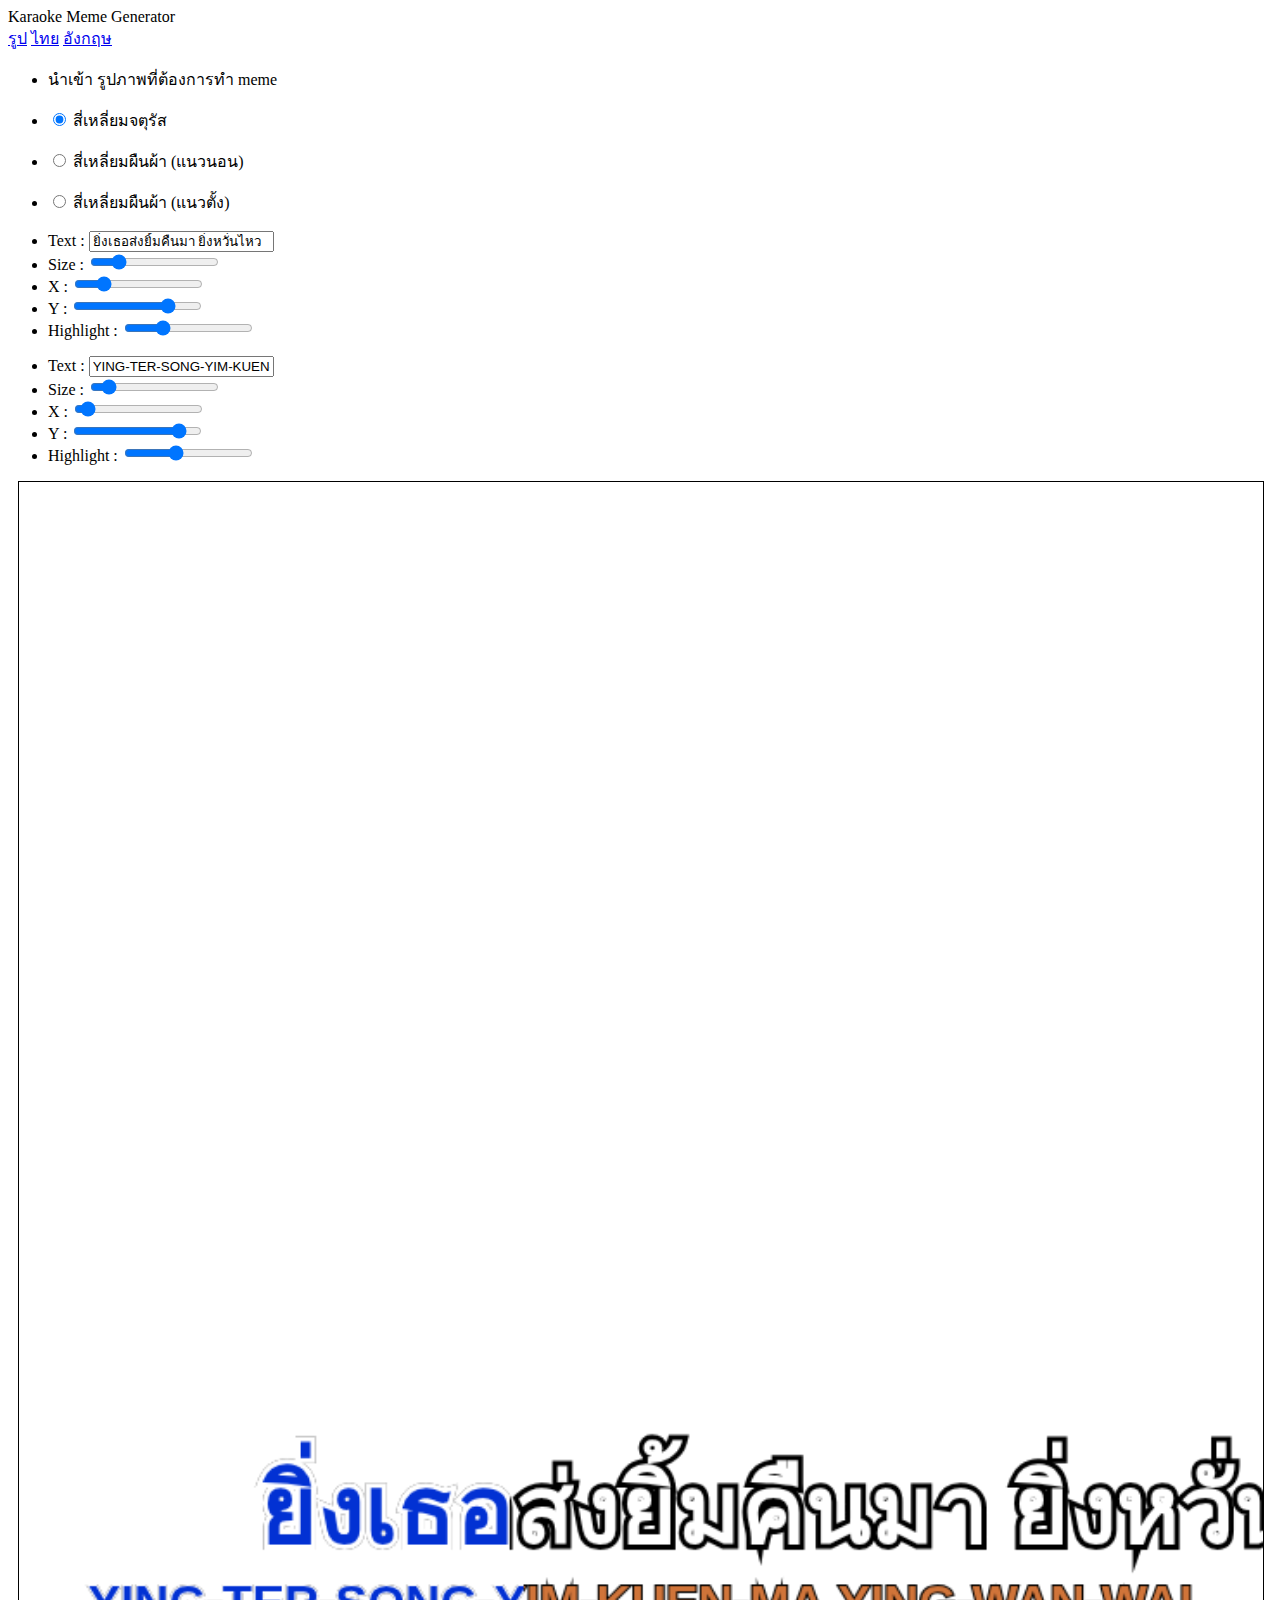
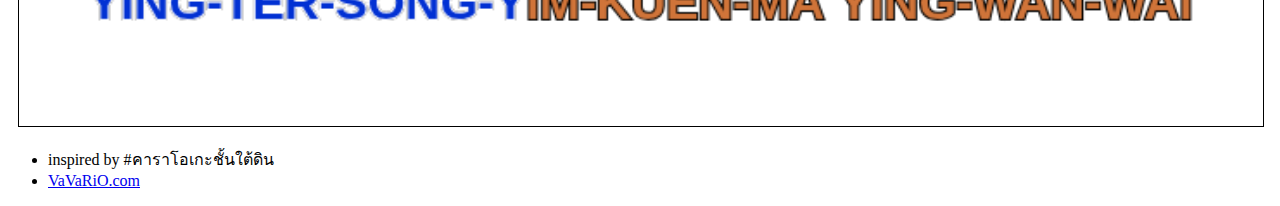
<file: index.html>
<!doctype html>
<!--
  Material Design Lite
  Copyright 2015 Google Inc. All rights reserved.

  Licensed under the Apache License, Version 2.0 (the "License");
  you may not use this file except in compliance with the License.
  You may obtain a copy of the License at

      https://www.apache.org/licenses/LICENSE-2.0

  Unless required by applicable law or agreed to in writing, software
  distributed under the License is distributed on an "AS IS" BASIS,
  WITHOUT WARRANTIES OR CONDITIONS OF ANY KIND, either express or implied.
  See the License for the specific language governing permissions and
  limitations under the License
-->
<html lang="en">

<head>
  <meta charset="utf-8">
  <meta http-equiv="X-UA-Compatible" content="IE=edge">
  <title>[VaVaRiO] Karaoke Meme Generator</title>
  <link rel="icon" sizes="192x192" href="images/android-desktop.png">
  <meta name="viewport" content="width=device-width, initial-scale=1.0">
  <!-- Add to homescreen for Safari on iOS -->
  <meta name="apple-mobile-web-app-capable" content="yes">
  <meta name="apple-mobile-web-app-status-bar-style" content="black">
  <meta name="apple-mobile-web-app-title" content="[VaVaRiO] Karaoke Meme Generator">
  <link rel="apple-touch-icon-precomposed" href="images/ios-desktop.png">

  <!-- Tile icon for Win8 (144x144 + tile color) -->
  <meta name="msapplication-TileImage" content="images/touch/ms-touch-icon-144x144-precomposed.png">
  <meta name="msapplication-TileColor" content="#3372DF">

  <link rel="shortcut icon" href="images/favicon.png">

  <!-- SEO: If your mobile URL is different from the desktop URL, add a canonical link to the desktop page https://developers.google.com/webmasters/smartphone-sites/feature-phones -->
  <!--
    <link rel="canonical" href="http://www.example.com/">
    -->

  <link rel="stylesheet" href="https://fonts.googleapis.com/css?family=Roboto:regular,bold,italic,thin,light,bolditalic,black,medium&amp;lang=en">
  <link rel="stylesheet" href="https://fonts.googleapis.com/icon?family=Material+Icons">
  <link rel="stylesheet" href="https://code.getmdl.io/1.2.0/material.teal-red.min.css">
  <link rel="stylesheet" href="styles.css">
  <style>
    #view-source {
      position: fixed;
      display: block;
      right: 0;
      bottom: 0;
      margin-right: 40px;
      margin-bottom: 40px;
      z-index: 900;
    }
  </style>
</head>

<body>
  <div class="mdl-layout mdl-layout--fixed-header mdl-js-layout mdl-layout--no-drawer-button">
    <header class="mdl-layout__header mdl-layout__header--scroll">
      <div class="mdl-layout__header-row">
        <span class="mdl-layout-title">Karaoke Meme Generator</span>
        <div class="mdl-layout-spacer"></div>
      </div>
    </header>
    <main class="mdl-layout__content">
      <div class="mdl-grid">
        <div class="mdl-cell mdl-cell--6-col mdl-cell--8-col-tablet mdl-cell--4-col-phone mdl-color--white mdl-shadow--4dp content mdl-color-text--grey-800">
          <div class="karaoke-control mdl-tabs mdl-js-tabs mdl-js-ripple-effect">
            <div class="mdl-tabs__tab-bar">
              <a href="#image-panel" class="mdl-tabs__tab is-active">รูป</a>
              <a href="#main-panel" class="mdl-tabs__tab">ไทย</a>
              <a href="#sub-panel" class="mdl-tabs__tab">อังกฤษ</a>
            </div>

            <div class="mdl-tabs__panel is-active" id="image-panel">
              <p>
                <ul class="mdl-list">
                  <li class="mdl-list__item">
                    <input type="file" id="bgImage" style="display:none">
                    <label class="mdl-list__item-primary-content mdl-button mdl-js-button mdl-button--raised" for="bgImage">นำเข้า รูปภาพที่ต้องการทำ meme</label>
                  </li>
                </ul>
              </p>
              <p>
                <ul class="mdl-list">
                  <li class="mdl-list__item">
                    <p>
                      <label class="mdl-radio mdl-js-radio mdl-js-ripple-effect" for="option-1">
                        <input type="radio" id="option-1" class="mdl-radio__button" name="options" value="1" checked onclick="Karaoke.selectSquareImage()">
                        <span class="mdl-radio__label">สี่เหลี่ยมจตุรัส</span>
                      </label>
                    </p>
                  </li>
                  <li class="mdl-list__item">
                    <p>
                      <label class="mdl-radio mdl-js-radio mdl-js-ripple-effect" for="option-2">
                        <input type="radio" id="option-2" class="mdl-radio__button" name="options" value="2" onclick="Karaoke.selectHorizontalRectImage()">
                        <span class="mdl-radio__label">สี่เหลี่ยมผืนผ้า (แนวนอน)</span>
                      </label>
                    </p>
                  </li>
                  <li class="mdl-list__item">
                    <p>
                      <label class="mdl-radio mdl-js-radio mdl-js-ripple-effect" for="option-3">
                        <input type="radio" id="option-3" class="mdl-radio__button" name="options" value="2" onclick="Karaoke.selectVerticalRectImage()">
                        <span class="mdl-radio__label">สี่เหลี่ยมผืนผ้า (แนวตั้ง)</span>
                      </label>
                    </p>
                  </li>
                </ul>
              </p>
            </div>
            <div class="mdl-tabs__panel" id="main-panel">
              <ul class="mdl-list">
                <li class="mdl-list__item">
                  <div class="mdl-list__item-primary-content mdl-textfield mdl-js-textfield mdl-textfield--floating-label">
                    <label class="mdl-textfield__label" for="mainText">Text : </label>
                    <input class="mdl-textfield__input" type="text" id="mainText" onchange="Karaoke.onMainTextChange()">
                  </div>
                </li>
                <li class="mdl-list__item">
                  <div class="mdl-list__item-primary-content">
                    <label for="main-fontSize">Size : </label>
                    <!-- Slider with Starting Value -->
                    <input class="mdl-slider mdl-js-slider" id="main-fontSize" type="range" min="0" max="300">
                  </div>
                </li>
                <li class="mdl-list__item">
                  <div class="mdl-list__item-primary-content">
                    <label for="main-x">X : </label>
                    <!-- Slider with Starting Value -->
                    <input class="mdl-slider mdl-js-slider" id="main-x" type="range" min="0" max="720">
                  </div>
                </li>
                <li class="mdl-list__item">
                  <div class="mdl-list__item-primary-content">
                    <label for="main-y">Y : </label>
                    <!-- Slider with Starting Value -->
                    <input class="mdl-slider mdl-js-slider" id="main-y" type="range" min="200" max="720">
                  </div>
                </li>
                <li class="mdl-list__item">
                  <div class="mdl-list__item-primary-content">
                    <label for="main-w">Highlight : </label>
                    <!-- Slider with Starting Value -->
                    <input class="mdl-slider mdl-js-slider" id="main-w" type="range" min="0" max="720">
                  </div>
                </li>
              </ul>
            </div>
            <div class="mdl-tabs__panel" id="sub-panel">
              <ul class="mdl-list">
                <li class="mdl-list__item">
                  <div class="mdl-list__item-primary-content mdl-textfield mdl-js-textfield mdl-textfield--floating-label">
                    <label class="mdl-textfield__label" for="subText">Text : </label>
                    <input class="mdl-textfield__input" type="text" id="subText" onchange="Karaoke.onSubTextChange()">
                  </div>
                </li>
                <li class="mdl-list__item">
                  <div class="mdl-list__item-primary-content">
                    <label for="sub-fontSize">Size : </label>
                    <!-- Slider with Starting Value -->
                    <input class="mdl-slider mdl-js-slider" id="sub-fontSize" type="range" min="0" max="300">
                  </div>
                </li>
                <li class="mdl-list__item">
                  <div class="mdl-list__item-primary-content">
                    <label for="sub-x">X : </label>
                    <!-- Slider with Starting Value -->
                    <input class="mdl-slider mdl-js-slider" id="sub-x" type="range" min="0" max="720" >
                  </div>
                </li>
                <li class="mdl-list__item">
                  <div class="mdl-list__item-primary-content">
                    <label for="sub-y">Y : </label>
                    <!-- Slider with Starting Value -->
                    <input class="mdl-slider mdl-js-slider" id="sub-y" type="range" min="200" max="720" >
                  </div>
                </li>
                <li class="mdl-list__item">
                  <div class="mdl-list__item-primary-content">
                    <label for="sub-w">Highlight : </label>
                    <!-- Slider with Starting Value -->
                    <input class="mdl-slider mdl-js-slider" id="sub-w" type="range" min="0" max="720">
                  </div>
                </li>
              </ul>
            </div>
          </div>
        </div>
        <div class="mdl-cell mdl-cell--6-col mdl-cell--8-col-tablet mdl-cell--4-col-phone mdl-color--white mdl-shadow--4dp content mdl-color-text--grey-800">
          <canvas id="draw-pad" width="720" height="720" style="display:none"></canvas>
          <div style="margin:10px;">
            <img id="capture-image" class="show-image">
          </div>
        </div>
      </div>
      <footer class="mdl-mini-footer">
        <div class="mdl-mini-footer--left-section">
          <ul class="mdl-mini-footer--link-list">
            <li>inspired by #คาราโอเกะชั้นใต้ดิน</li>
            <li><a href="http://www.vavario.com">VaVaRiO.com</a></li>
          </ul>
        </div>
      </footer>
    </main>
  </div>
  <script src="https://code.getmdl.io/1.2.0/material.min.js"></script>
  <script src="js/main.js"></script>
</body>

</html>
</file>
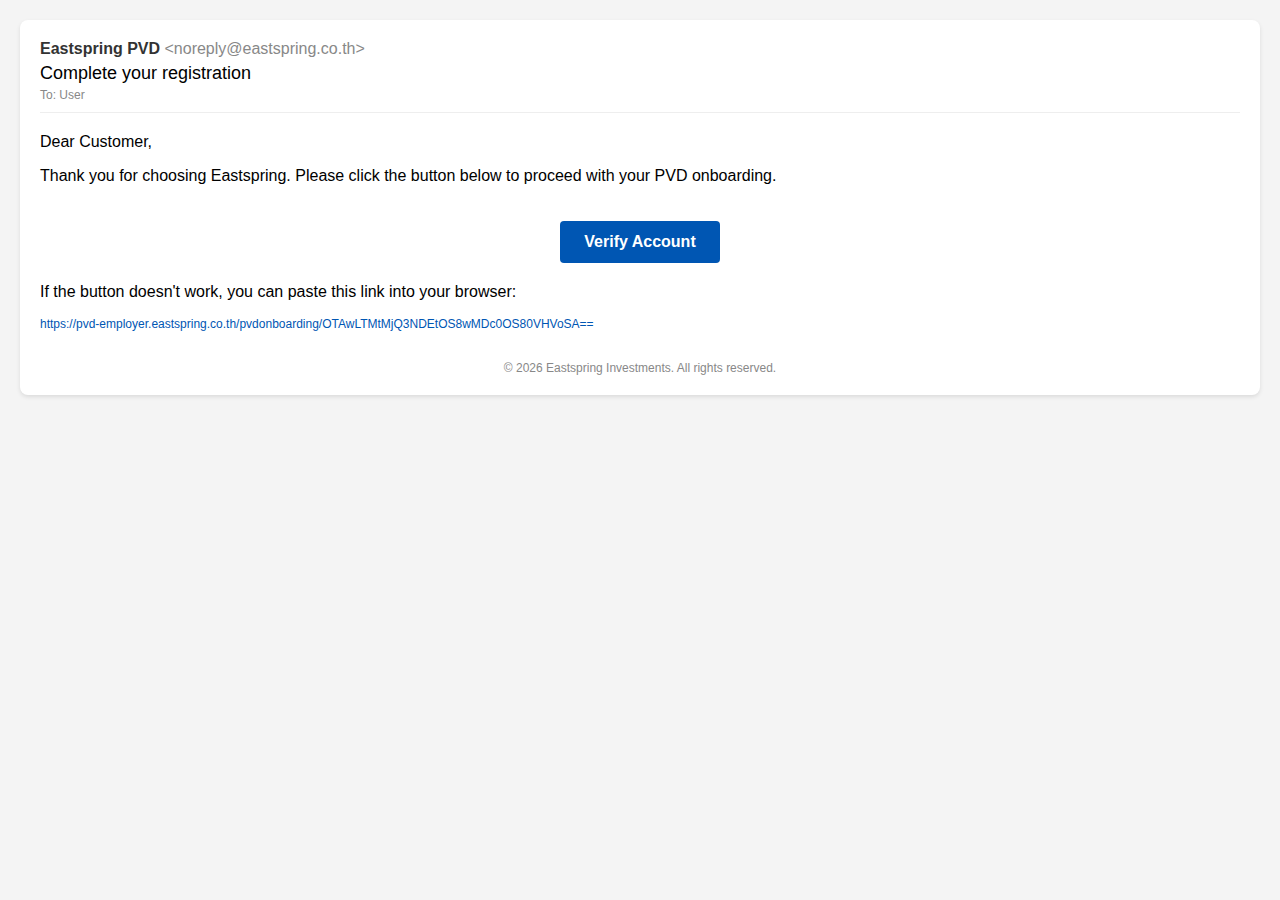
<file: pvd.html>
<!DOCTYPE html>
<html>
<head>
    <meta name="viewport" content="width=device-width, initial-scale=1">
    <style>
        body { font-family: Arial, sans-serif; background-color: #f4f4f4; margin: 0; padding: 20px; }
        .email-container { background-color: white; border-radius: 8px; padding: 20px; box-shadow: 0 2px 4px rgba(0,0,0,0.1); }
        .header { border-bottom: 1px solid #eee; padding-bottom: 10px; margin-bottom: 20px; }
        .sender { font-weight: bold; color: #333; }
        .subject { font-size: 18px; margin-top: 5px; color: #000; }
        .refresh-btn { background: none; border: none; color: #007bff; font-size: 24px; cursor: pointer; }
        .button {
            display: inline-block;
            background-color: #0056b3;
            color: white;
            padding: 12px 24px;
            text-decoration: none;
            border-radius: 4px;
            margin-top: 20px;
            font-weight: bold;
        }
        .footer { margin-top: 30px; font-size: 12px; color: #888; text-align: center; }
    </style>
</head>
<body>
    <div class="email-container">
        <div class="header">
            <div class="sender">Eastspring PVD <span style="font-weight:normal; color:#888;">&lt;noreply@eastspring.co.th&gt;</span></div>
            <div class="subject">Complete your registration</div>
            <div style="font-size: 12px; color: #888; margin-top: 4px;">To: User</div>
        </div>
        
        <p>Dear Customer,</p>
        
        <p>Thank you for choosing Eastspring. Please click the button below to proceed with your PVD onboarding.</p>
        
        <center>
            <a href="https://pvd-employer.eastspring.co.th/pvdonboarding/OTAwLTMtMjQ3NDEtOS8wMDc0OS80VHVoSA==" class="button">Verify Account</a>
        </center>
        
        <p style="margin-top: 20px;">If the button doesn't work, you can paste this link into your browser:</p>
        <p style="word-break: break-all; color: #0056b3; font-size: 12px;">https://pvd-employer.eastspring.co.th/pvdonboarding/OTAwLTMtMjQ3NDEtOS8wMDc0OS80VHVoSA==</p>

        <div class="footer">
            &copy; 2026 Eastspring Investments. All rights reserved.
        </div>
    </div>
</body>
</html>
</file>
<file: styles.css>
.karaoke-control {
  min-height: 300px;
}

.show-image {
  border: 1px solid;
  width: 100%;
  height: auto;
}
</file>
